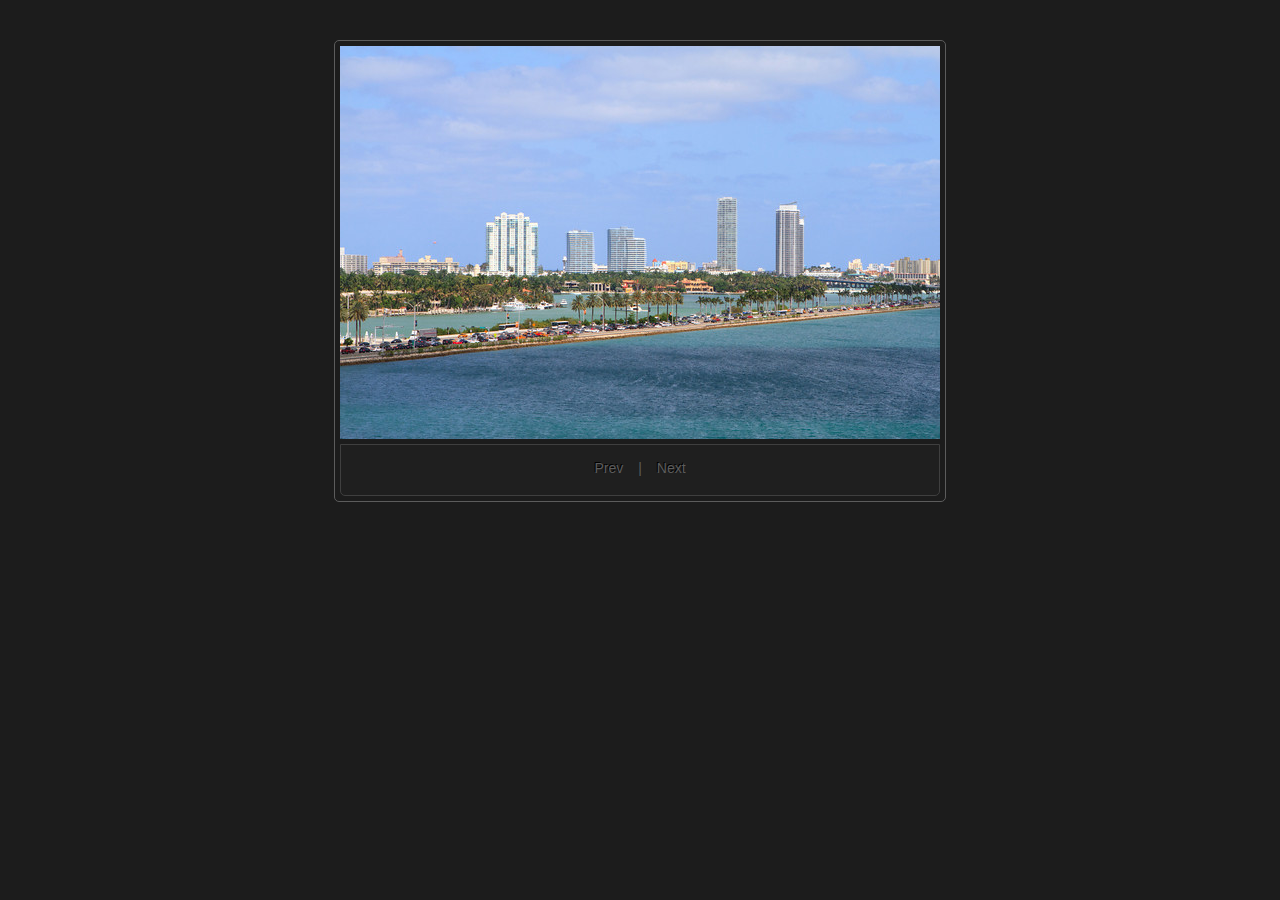
<file: PhotoCarousel/PhotoCarouselMugdhaKanhere.html>
<!DOCTYPE HTML PUBLIC "-//W3C//DTD HTML 4.01 Transitional//EN"
                "http://www.w3.org/TR/html4/loose.dtd">
        <html>
        <head>
            <title>Assignment 2</title>
            <style>
                body {
                    min-height: 460px; background-color: #1c1c1c;
                    font: 14px Arial, Helvetica;
                }
                #carousel {
                    margin: auto; margin-top: 40px; padding: 5px;
                    width: 600px; height: 450px;
                    border:  1px solid #5c5c5c; border-radius: 5px;
                    -moz-box-shadow: 0px 0px 25px rgba(255,255,255,.5);
                    position: relative;
                }
                #keyPad {
                    width: 598px; height: 50px;
                    position: absolute; bottom: 5px; left:5px;
                    border: 1px solid #3f3f3f;
                    border-bottom-left-radius: 5px; border-bottom-right-radius: 5px; background-color: #1f1f1f;
                }
                #navBar { text-align: center; margin-top: 15px; color: #5c5c5c; }
                #navBar a { color: #5c5c5c; text-decoration: none; text-shadow: -1px -1px #000; margin: 0 15px; }
                #viewPort{
                    overflow: hidden;
                }
                #photo{
                    position: relative;
                }


            </style>
        </head>
        <body>
        <div id="carousel">
            <div id="viewPort">

                    <img id="photo" src=""/>

            </div>
            <div id="keyPad">
                <div id="navBar"><a href="prev">Prev</a>|<a href="next">Next</a></div>
            </div>
        </div>
        <script type="text/javascript" src="js/jquery-1.11.1.js"></script>
        <script>


            $(document).ready(

            function(){
                // Preloading the images for the photo carousel
                var preloadPhotos = ['img/image1.jpg',
                                     'img/image2.jpg',
                                     'img/image3.jpg',
                                     'img/image4.jpg'];
                var imgs = [];

                for(var i=0; i< preloadPhotos.length; i++){

                    imgs[i] = new Image();
                    imgs[i].src = preloadPhotos[i];
                }
                var numOfImages = imgs.length;

                //Initializing the first photo
                $("#photo").attr('src',imgs[0].src);

                // Binding click event for 'next'

                 $("a[href='next']").bind("click",function(e) {
                     e.preventDefault();

                     //adding animation and replacing currentPhoto with newPhoto
                     var currentPhoto = $("#photo");

                     currentPhoto.animate({left:"-=600px"},170,function(){
                            $(this).remove();
                            var currentPhotoSrc = currentPhoto.attr('src');

                            for(var i=0; i<numOfImages-1; i++){

                                 if(currentPhotoSrc == imgs[numOfImages-1].src ){
                                     var newPhoto = $('<img id="photo" src="'+imgs[i].src+'">');
                                     break;
                                 }
                                 if(currentPhotoSrc == imgs[i].src){
                                     var newPhoto = $('<img id="photo" src="'+imgs[i+1].src+'">');
                                     break;
                                 }

                             }

                             $('#viewPort').append(newPhoto);
                             $('#photo').animate({left:"0px"},170);

                     });

                 }); // end click

                // Binding click event for 'prev'

                $("a[href='prev']").bind("click",function(e) {
                    e.preventDefault();

                    var currentPhoto = $("#photo");
                    currentPhoto.animate({right:"-=600px"},170,function(){

                        $(this).remove();
                        var currentPhotoSrc = currentPhoto.attr('src');

                        for(var i=numOfImages-1; i>0; i--){
                            if(currentPhotoSrc == imgs[0].src ){
                                var newPhoto = $('<img id="photo" src="'+imgs[numOfImages-1].src+'">');
                                break;
                            }
                            if(currentPhotoSrc == imgs[i].src){
                                var newPhoto = $('<img id="photo" src="'+imgs[i-1].src+'">');
                                break;
                            }
                        }

                        $('#viewPort').append(newPhoto);
                        $('#photo').animate({right:"0px"},170);

                    });

                }); // end click

            }); // end ready
        </script>
        </body>
        </html>



        <!--

        Create a photo carousel.
        Add template within viewPort. Use attached four images.
        Add JavaScript and jQuery to add behavior to the 'Prev' and 'Next' link.
        -->
</file>
